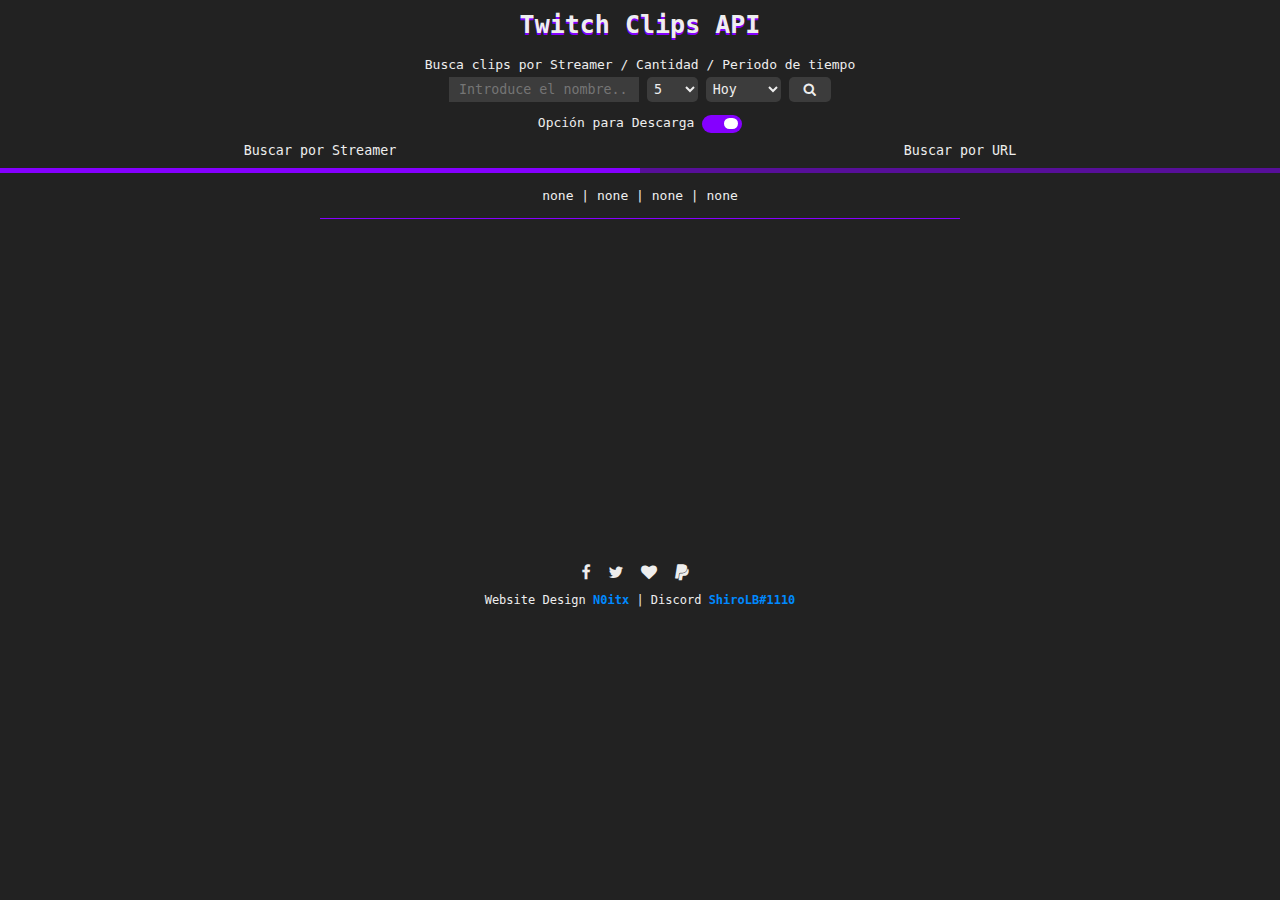
<file: index.html>
<!DOCTYPE html>
<html lang="es">
    <head>
        <title>Twitch Clips API</title>
        <meta name="viewport" content="width=device-width, initial-scale=1">
        <link rel="stylesheet" type="text/css" href="shit.css">
        <link rel="stylesheet" href="https://cdnjs.cloudflare.com/ajax/libs/font-awesome/4.7.0/css/font-awesome.css">
        <link rel="icon" type="image/png" href="https://i.imgur.com/Gg21kMa.png">
        <script src="https://ajax.googleapis.com/ajax/libs/jquery/3.5.1/jquery.min.js"></script>
    </head>
    <body>
        <header>
            <div class="titulo">Twitch Clips API</div>
            <div id="Buscar_Streamer" class="tabcontent">
                <form id="submit_search" class="streamer">
                    <div class="nick">Busca clips por Streamer / Cantidad / Periodo de tiempo</div>
                    <input type="text" id="username" name="Username" placeholder="Introduce el nombre..." required>
                    <select id="cantidad" name="numero de clips">
                        <option value="5">5</option>
                        <option value="10">10</option>
                        <option value="15">15</option>
                        <option value="20">20</option>
                        <option value="50">50</option>
                        <option value="100">100</option>
                        <option value="500">500</option>
                    </select>
                    <select id="tiempo" name="time">
                        <option value="day">Hoy</option>
                        <option value="week">Semana</option>
                        <option value="month">Mes</option>
                        <option value="all">Todos</option>
                    </select>
                    <button id="user_search" class="buscar" type="button"><i class="fa fa-search none"></i></button>
                </form>
            </div>
            <div id="Buscar_URL" class="tabcontent">
                <form id="submit_search" class="streamer">
                    <div class="nick">Busca clip por Link / URL / Slug</div>
                    <input type="text" id="clip_url" name="Clip_Url" placeholder="Clip Link/Slug..." required>
                    <button id="clip_search" class="buscar" type="button"><i class="fa fa-search none"></i></button>
                </form>
            </div>
            <div class="dl-option">
                <span>Opción para Descarga</span>
                <label class="switch">
                    <input id="dl-check" type="checkbox" checked>
                    <span class="slider"></span>
                </label>
            </div>
            <div class="tab">
                <button class="tablinks" onclick="optionClips(event, 'Buscar_Streamer')" id="defaultOpen">Buscar por Streamer</button>
                <button class="tablinks" onclick="optionClips(event, 'Buscar_URL')">Buscar por URL</button>
            </div>
        </header>
        <br>
        <div id="api">none | none | none | none</div>
        <div class="separador none"></div>
        <main id="contenido" class="container">
            <div class="row">
                <div id="lista-clips" class="column-left">
                    <!-- CLIPS -->
                </div>
                <div class="column-right">
                    <div id="streamer-info" class="desc">
                        <!-- Broadcaster Info -->
                    </div>
                </div>
            </div>
        </main>
        <footer>
            <i class="fa fa-facebook"></i>
            <i class="fa fa-twitter"></i>
            <i class="fa fa-heart"></i>
            <i class="fa fa-paypal"></i>
            <p>Website Design <b>N0itx</b> | Discord <b>ShiroLB#1110</b></p>
        </footer>
        <script type="text/javascript" src="script.js"></script>
    </body>
</html>
</file>
<file: shit.css>
* {
  box-sizing: border-box;
  font-family: monospace;
}

body {
  margin: 0;
  -webkit-font-smoothing: antialiased;
  -moz-osx-font-smoothing: grayscale;
  background: #222;
  color: #eee;
}

header {
  overflow: hidden;
  padding-top: 10px;
}

.container {
  width: 100%;
  padding: 15px;
  margin-right: auto;
  margin-left: auto;
}

.row {
  display: -webkit-box;
  display: -ms-flexbox;
  display: flex;
  -ms-flex-wrap: wrap;
  flex-wrap: wrap;
}

.column-left {
  -webkit-box-flex: 0;
  -ms-flex: 0 0 60%;
  flex: 0 0 60%;
  max-width: 60%;
}

.column-right {
  -webkit-box-flex: 0;
  -ms-flex: 0 0 40%;
  flex: 0 0 40%;
  max-width: 40%;
}

/*===== CONTEIDO =====*/
/*border-bottom:6px solid #ccc;*/

.tab {
  overflow: hidden;
}

.tab button {
  background-color: inherit;
  float: left;
  border: none;
  outline: none;
  cursor: pointer;
  padding: 10px 15px;
  transition: 0.3s;
  color: #eee;
  border-bottom: 5px solid #8500ff8a;
  width: 50%;
}

.tab button:hover {
  border-bottom: 5px solid #ff0052bf;
}

.tab button.active {
  border-bottom: 5px solid #8500ff;
}

.tabcontent {
  display: none;
  border-top: none;
}

.dl-option {
  text-align: center;
}

.desc {
  text-align: center;
  position: sticky;
  top: 5%;
  height: 300px;
}

.desc img {
  /*width: 30%;*/
  height: 50%;
  border-radius: 50%;
  /*display: block;*/
  object-fit: contain;
}

.desc p,h2 {
  margin: 2%;
}

a {
  color: #0089ff;
  text-decoration: none;
}

.titulo {
  font-size: 25px;
  text-align: center;
  font-weight: bold;
  text-shadow: 0px 2px 0px #8500ff;
}

.streamer {
  text-align: center;
  padding: 1%;
}

.nick {
  padding: 5px;
}

.buscar {
  background-color: #3c3c3c;
  border: none;
  outline: none;
  padding: 5px 15px;
  transition: .1s;
  text-decoration: none;
  color: #eee;
  border-radius: 5px;
}

.buscar:hover {
  background-color: #8500ff;
  box-shadow: 0 0 5px 0px #8500ff;
  transform: scale(1.1);
}

input {
  color: #eee;
  background-color: #3c3c3c;
  border: none;
  padding: 5px 10px;
  text-decoration: none;
  outline: none;
  transition: .1s;
}

input:hover {
  box-shadow: 0 0 5px 0px #8500ff;
}

select {
  color: #eee;
  background-color: #3c3c3c;
  border: none;
  padding: 4px 3px;
  text-decoration: none;
  outline: none;
  transition: .1s;
  border-radius: 5px;
}

option{
  outline: none;
  border: none;
  outline: none;
  border-radius: 10px;
}

select:hover {
  box-shadow: 0 0 5px 0px #8500ff;
}

.separador {
  height: 1px;
  overflow: hidden;
  width: 100%;
  margin: 1% 0%;
  box-shadow: 0 8px 10px 0px #8500ff;
  background-color: #8500ff;
}

.separador.pto{
  margin-bottom: 4%;
}

.separador.none {
  box-shadow: none;
  width: 50%;
  margin: 15px auto;
}

#info,#api {
  text-align: center;
}

.info {
  text-align: center;
  font-size: 10px;
}

iframe {
  width: 100%;
  height: 400px;
}

video {
  width: 100%;
  border-radius: 10px;
  outline: none;
}

.dl-clip {
  background-color: #3c3c3c;
  border: none;
  outline: none;
  padding: 7px 15px;
  transition: .1s;
  text-decoration: none;
  color: #eee;
  border-radius: 5px;
}

.dl-clip:hover {
  background-color: #8500ff;
  box-shadow: 0 0 5px 0px #8500ff;
  transform: scale(1.1);
}

.switch {
  position: relative;
  display: inline-block;
  width: 40px;
  height: 18px;
}

.switch input { 
  opacity: 0;
  width: 0;
  height: 0;
}

.slider {
  position: absolute;
  cursor: pointer;
  top: 0;
  left: 0;
  right: 0;
  bottom: 0;
  background-color: #3c3c3c;
  -webkit-transition: .4s;
  transition: .4s;
  border-radius: 10px;
}

.slider:before {
  position: absolute;
  content: "";
  height: 11px;
  width: 14px;
  left: 4px;
  bottom: 4px;
  background-color: white;
  -webkit-transition: .4s;
  transition: .4s;
  border-radius: 10px;
}

input:checked + .slider {
  background-color: #8500ff;
}

input:hover + .slider {
  box-shadow: 0 0 5px #8500ff;
}

input:checked + .slider:before {
  -webkit-transform: translateX(18px);
  -ms-transform: translateX(18px);
  transform: translateX(18px);
}

/*===== FOOTER =====*/
footer {
  text-align: center;
}

footer p {
  font-size: 12px;
}

footer b {
  color: #0089ff;
}

/*===== ICONOS =====*/

[class*=fa-]:before {
  display: inline-block;
  font-family: FontAwesome;
  font-style: normal;
  font-weight: 400;
  font-size: inherit;
  line-height: inherit;
  text-rendering: geometricPrecision;
  -webkit-font-smoothing: antialiased;
  -moz-osx-font-smoothing: grayscale;
  margin-right: 10px;
}

[class*=-right]:before {
  margin-left: 10px;
}

[class*=none]:before {
  margin-right: 0px;
}
</file>
